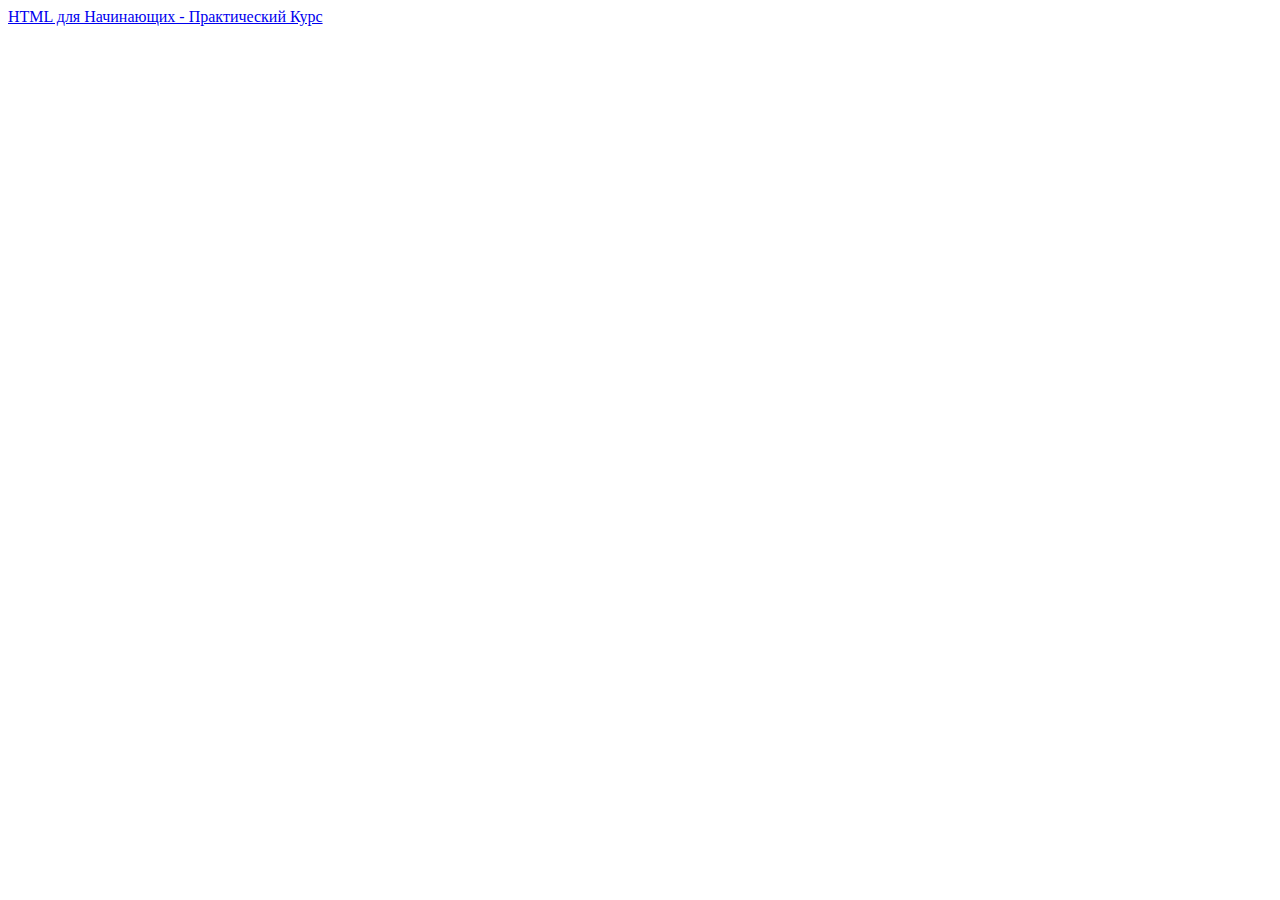
<file: idlxkdvmcls/dvckc.html>
<!DOCTYPE html>
<html lang="en">
<head>
    
    <title>Document</title>
</head>
<body>
    <a href="https://youtu.be/DOEtVdkKwcU"> HTML для Начинающих - Практический Курс </a>
</body>
</html>
</file>
